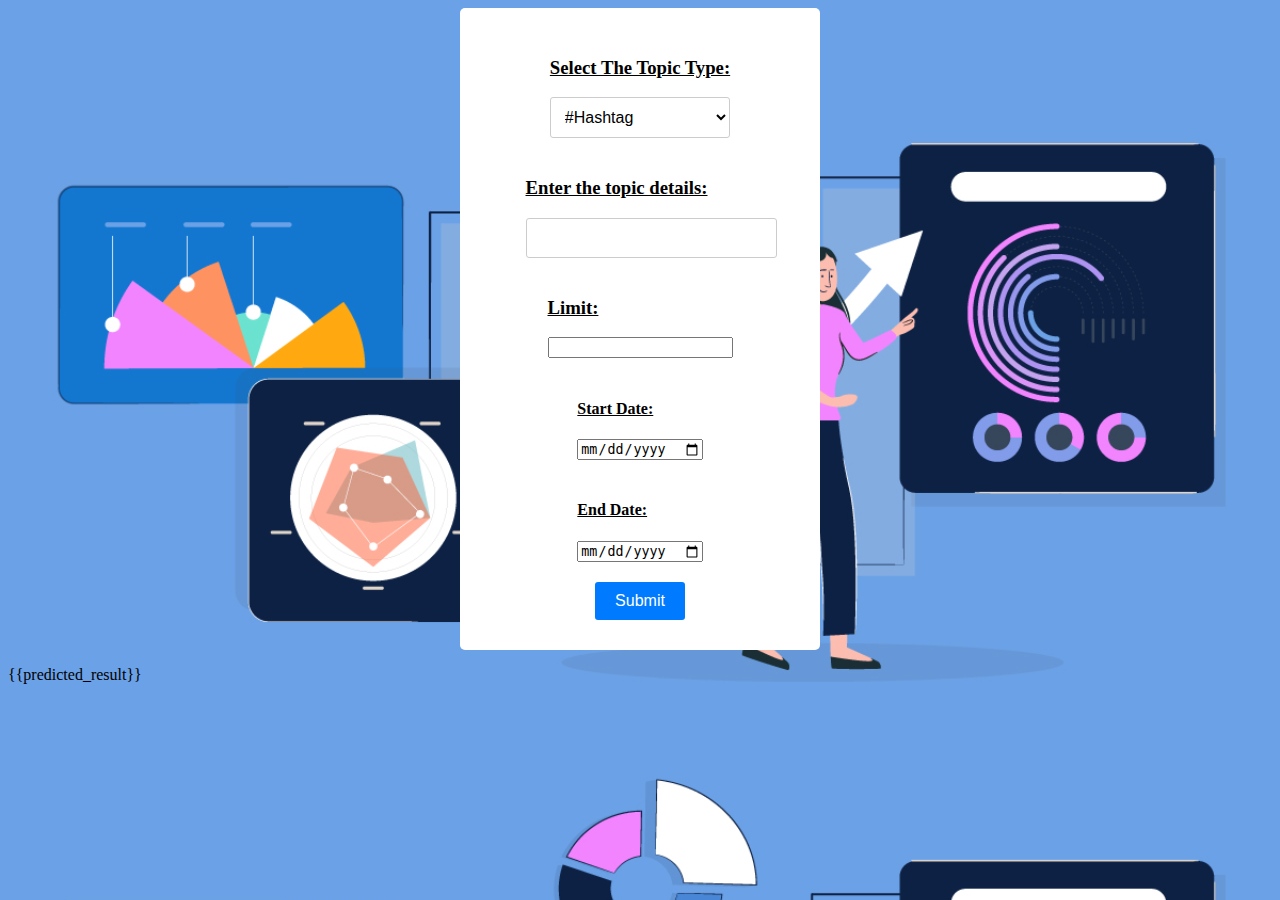
<file: Sentiment_analysis_Twitter/templates/index.html>
<!DOCTYPE html>
<html lang="en">

<head>
  <meta charset="UTF-8">
  <title>Selection Form</title>
  <link rel="stylesheet" href="../static/style.css">
</head>

<body>
  <form class="selection-form" action="/predict" method="post">
    <div class="selection-box">
      <label for="selection">
        <h3><u>Select The Topic Type:</u></h3>
      </label>
      <select id="selection" name="selection">
        <option value="option1">#Hashtag</option>
        <option value="option2">Reply-to a user</option>
        <option value="option3">From a user</option>
        <option value="option4">Mentioned a user</option>
      </select>
    </div>

    <div class="dialogue-box">
      <label for="topic">
        <h3><u>Enter the topic details:</u></h3>
      </label>
      <input type="text" id="topic" name="topic">
    </div>

    <div class="dialogue-box">
      <label for="limit">
        <h3><u>Limit:</u></h3>
      </label>
      <input type="number" id="limit" name="limit">
    </div>

    <div class="dialogue-box">
      <label for="sDate">
        <h4><u>Start Date:</u></h4>
      </label>
      <!-- <input type="date" id="sDate" name="sDate"> -->
      <input type="date" id="sDate" name="sDate" pattern="\d{4}-\d{2}-\d{2}" required>
    </div>

    <div class="dialogue-box">
      <label for="eDate">
        <h4><u>End Date:</u></h4>
      </label>
      <input type="date" id="eDate" name="eDate" pattern="\d{4}-\d{2}-\d{2}" required>
      <!-- <input type="date" id="eDate" name="eDate"> -->
    </div>
    
    <button type="submit" class="submit-button">Submit</button>
  </form>
  <p> 
    {{predicted_result}}
  </p>
</body>

</html>
</file>
<file: Sentiment_analysis_Twitter/static/style.css>
/* Selection Form Styles */
.selection-form {
  max-width: 300px;
  max-height: 700px;
  align-self: center;
  /* background-position-y: center; */
  margin: 0 auto;
  display: flex;
  flex-direction: column;
  justify-content: center;
  align-items: center;
  padding: 30px;
  border: 0px solid #000000;
  background-color: rgb(255, 255, 255);
  border-radius: 5px;
}

body {
  background-image: url("./Data-Visualization-thumbnail.jpg");
  background-position: center;
  background-repeat: repeat-y;
  background-size: cover;
}

/* Selection Box Styles */
.selection-box {
  margin-bottom: 20px;
}

.selection-box label {
  display: block;
  margin-bottom: 5px;
}

.selection-box select {
  display: block;
  width: 100%;
  padding: 10px;
  border: 1px solid #ccc;
  border-radius: 3px;
  background-color: #fff;
  font-size: 16px;
}

/* Dialogue Box Styles */
.dialogue-box {
  margin-bottom: 20px;
}

.dialogue-box label {
  display: block;
  margin-bottom: 5px;
}

.dialogue-box input[type="text"] {
  display: block;
  width: 100%;
  padding: 10px;
  border: 1px solid #ccc;
  border-radius: 3px;
  background-color: #fff;
  font-size: 16px;
}

/* Submit Button Styles */
.submit-button {
  display: inline-block;
  padding: 10px 20px;
  border: none;
  border-radius: 3px;
  background-color: #007bff;
  color: #fff;
  font-size: 16px;
  cursor: pointer;
}

.submit-button:hover {
  background-color: #0062cc;
}
</file>
